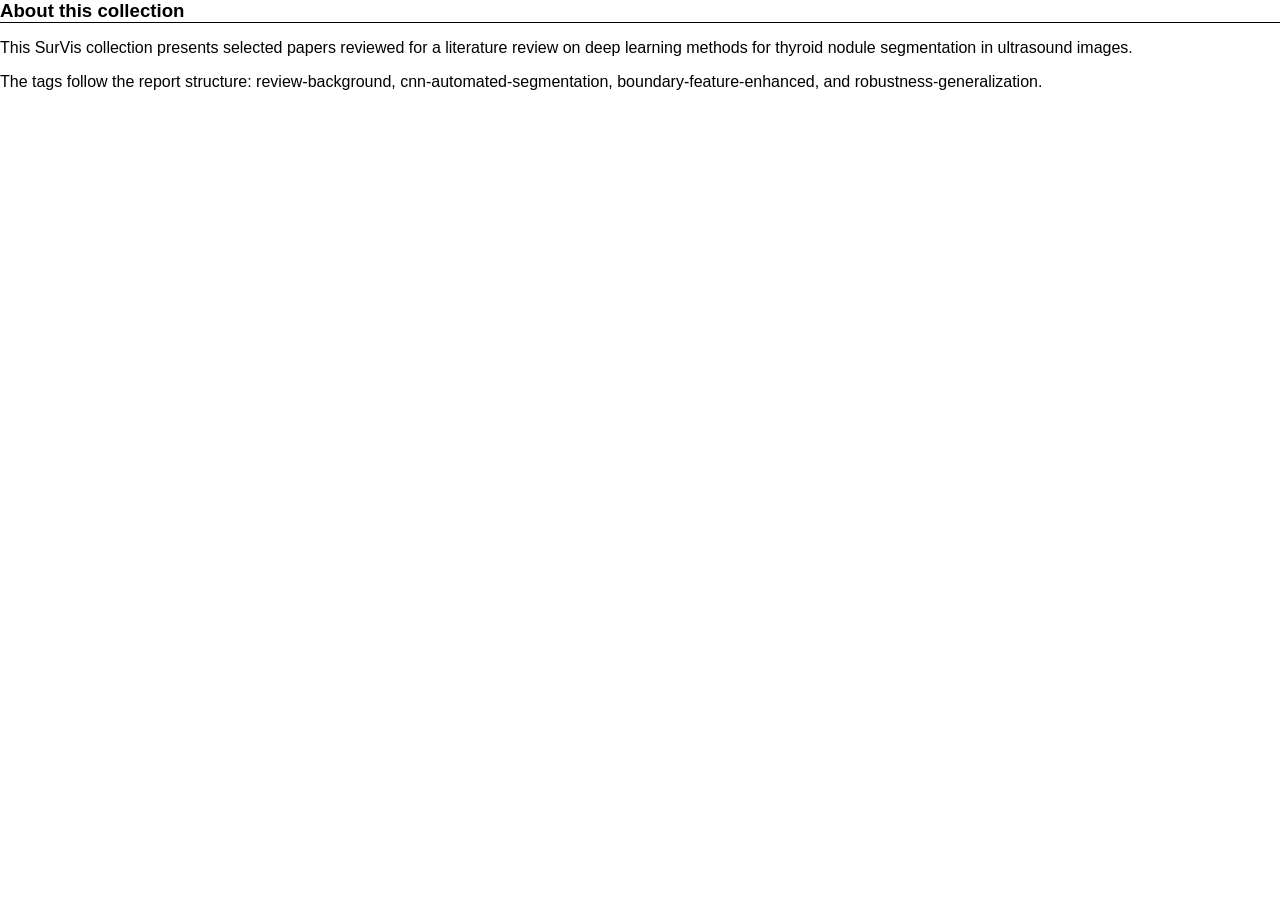
<file: src/about.html>
<html>
<head>
    <meta http-equiv="Content-Type" content="text/html; charset=utf-8">
	<style type="text/css">
	html {
		margin: 0px;
		padding: 0px;
	}

	body {
		font-family: Calibri, Arial, Sans;
		margin: 0px;
		padding: 0px;
	}

	label {
		background: #FFFFEE;
		border: 1px solid black;
	}

	a {
		color: #223388;
	}

	iframe {
		border: none;
	}

	a:active {
		color: #223388;
	}

	a:visited {
		color: #223388;
	}

	h1 {
		font-size: 14pt;
		border-bottom: 1px solid black;
	}
	</style>
</head>
<body>
<h1>About this collection</h1>
<p>This SurVis collection presents selected papers reviewed for a literature review on deep learning methods for thyroid nodule segmentation in ultrasound images.</p>
<p>The tags follow the report structure: review-background, cnn-automated-segmentation, boundary-feature-enhanced, and robustness-generalization.</p>
</body>
</html>
</file>
